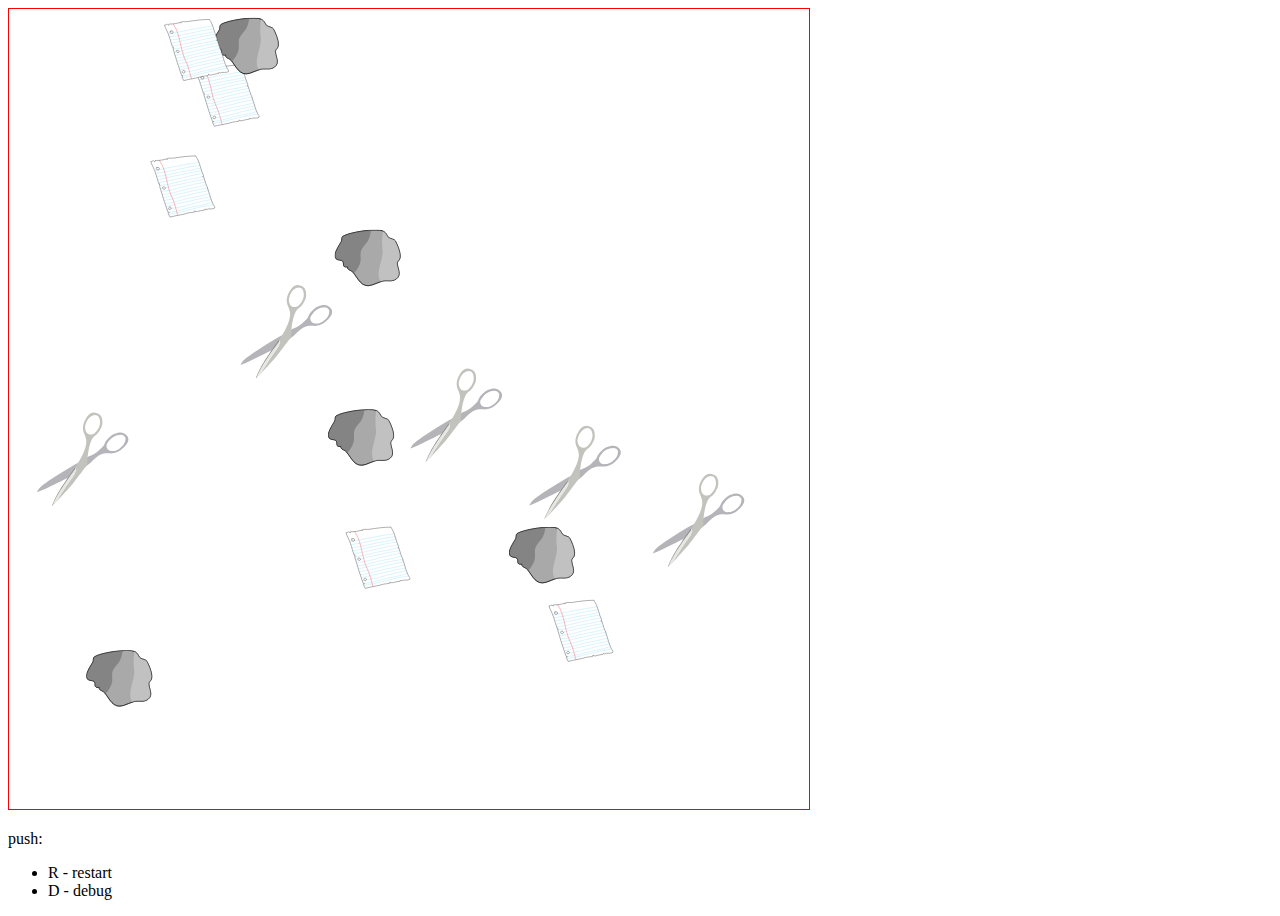
<file: index.html>
<!DOCTYPE html>
<html lang="en">
<head>
    <meta charset="UTF-8">
    <meta http-equiv="X-UA-Compatible" content="IE=edge">
    <meta name="viewport" content="width=device-width, initial-scale=1.0">
    <title>Rock Paper Scissors</title>
    <link rel="stylesheet" href="style.css">
</head>
<body>
    <canvas id="canvas"></canvas>
    <!-- <img class="spritesheet" id="overlay" src="img/overlay.png"> -->
    <script src="script.js"></script>
    <div>
        <p>push:</p>
        <ul>
            <li>R - restart</li>
            <li>D - debug</li>
        </ul>
    </div>
</body>
</html>
</file>
<file: style.css>
#canvas {
    border: 1px solid red;
}

.spritesheet {
    display: hidden;
}
</file>
